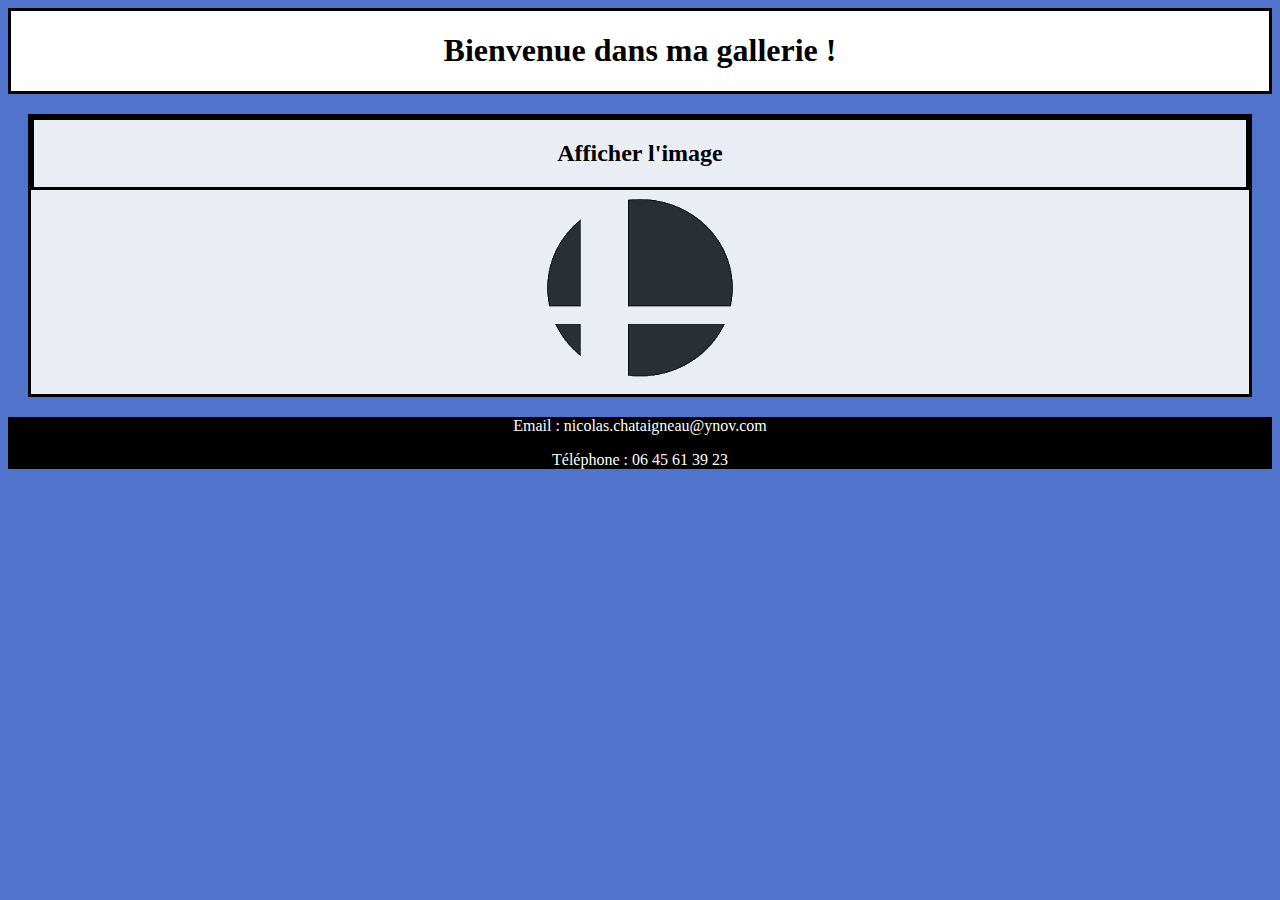
<file: Galerie image/index.html>
<!DOCTYPE html>
<html class="html">

	<head>
		<div class="header">
			<title>Chatai Gallery</title>
			<h1 class="titre">Bienvenue dans ma gallerie !</h1>
		</div>
		<meta charset="utf-8"/>
        <link rel="stylesheet" href="index.css"/>
	</head>

	<body class="body">
		<div class ="gallery">

			<script type="text/javascript">
	            var afficher=false; 
	            function viewImage(id) {
	                var contenuImage=!afficher ? 
	                "<table><tbody><tr><td><img src='images/sonic.png' alt='sonic'></td><td><img src='images/mario.png' alt='mario'></td><td><img src='images/captain.png' alt='captain'></td><td><img src='images/pika.png' alt='pikachu'></td><td><img src='images/falco.png' alt='falco'></td></tr><tr><td><p class='characterName'/>SONIC</p></td><td><p class='characterName'/>MARIO</p></td><td><p class='characterName'/>CAPTAIN FALCON</p></td><td><p class='characterName'/>PIKACHU</p></td><td><p class='characterName'/>FALCO</p></td></tr></tbody></table>" : "<img src='images/ball.png' alt='ball'> ";
	                afficher=!afficher;
	                var contenuBouton=afficher ? "<h2>Cacher les icones</h2>" : "<h2>Afficher les icones</h2>" ; 
	                 
	                document.getElementById(id).innerHTML=contenuImage;
	                document.getElementById("bouton").innerHTML=contenuBouton;
	            }
        	</script>
 
       		<div class="iconButton" id="bouton" onclick="javascript:viewImage('image');"> <h2>Afficher l'image</h2>  </div>
        	<div class="icon" id="image">
        		<img src='images/ball.png' alt='ball'>
        	</div>

		</div>

    </body>


	<footer class="footer">
        <div>
            <p>Email : nicolas.chataigneau@ynov.com</p>
            <p>Téléphone : 06 45 61 39 23</p>
        </div>
    </footer>
	
</html>
</file>
<file: Galerie image/index.css>
.html{
	background-color: #5074CB
}

.header{
	border: solid;
	background-color: white;
}

.titre {
	text-align: center;
	color: black;
}

.gallery {
	margin: 20px;
	text-align: center;
	border: solid;
	background-color: #EAEDF3;
}

.iconButton{
	border: solid;
}

.icon{
	align-items: center;
	display: inline-flex;
}

.characterName{
	font-size: 20px;
	font-weight: bold;
}

.footer {
	background-color: black;
	color : white;
	text-align: center;
	bottom: 0; left: 0; right: 0
}
</file>
